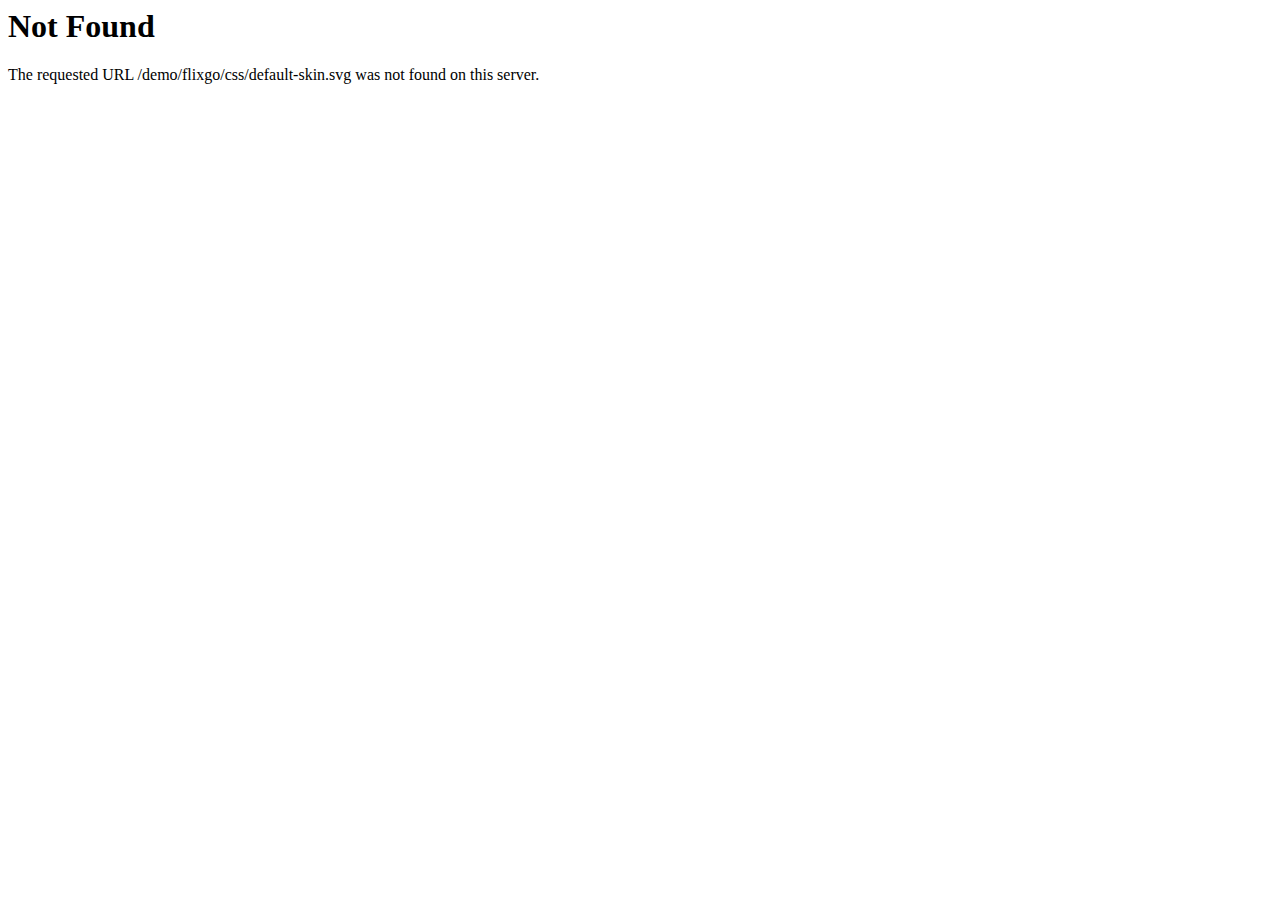
<file: default-skin-2.html>
<!DOCTYPE HTML PUBLIC "-//IETF//DTD HTML 2.0//EN">
<html><head>
<title>404 Not Found</title>
</head><body>
<h1>Not Found</h1>
<p>The requested URL /demo/flixgo/css/default-skin.svg was not found on this server.</p>
</body></html>
</file>
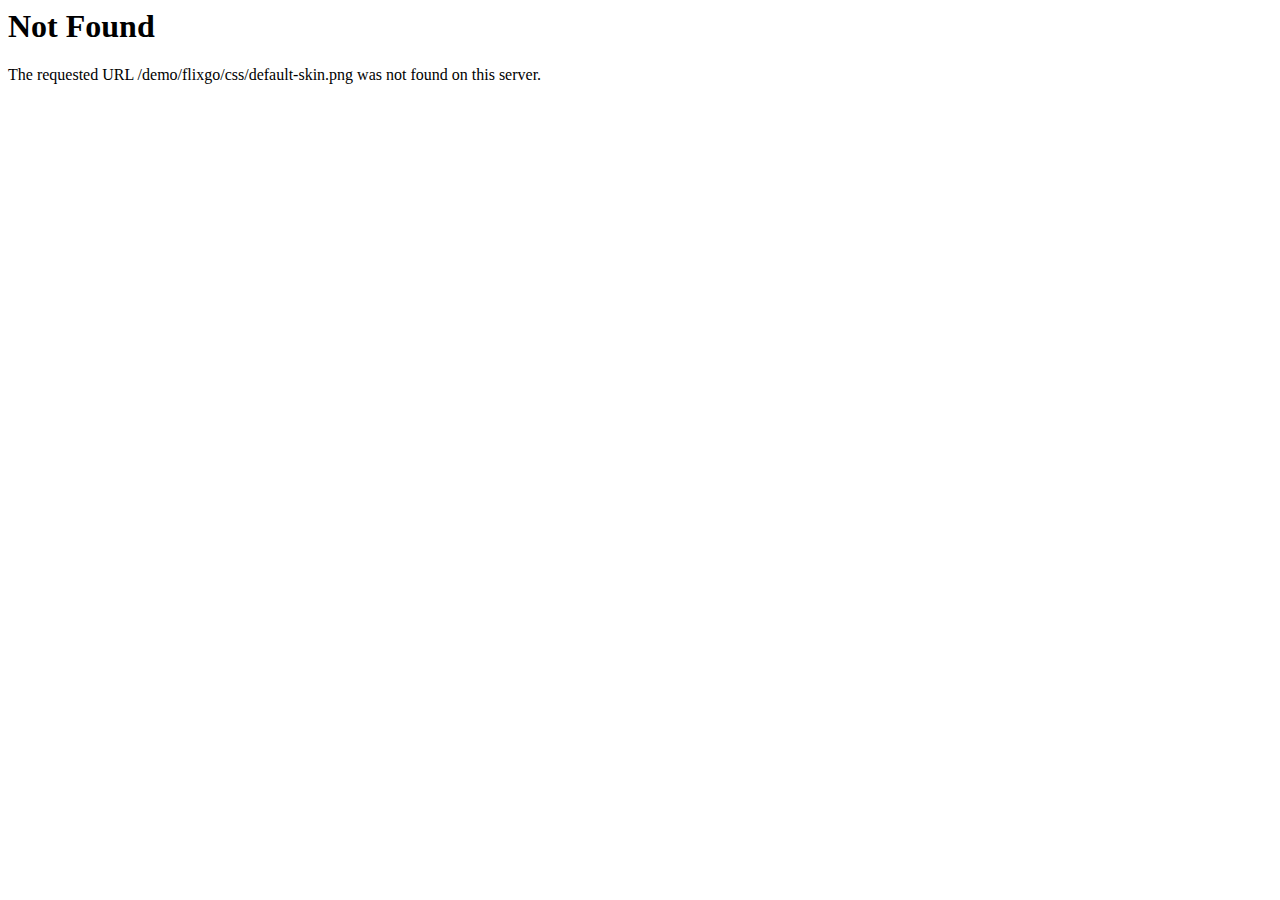
<file: default-skin.html>
<!DOCTYPE HTML PUBLIC "-//IETF//DTD HTML 2.0//EN">
<html><head>
<title>404 Not Found</title>
</head><body>
<h1>Not Found</h1>
<p>The requested URL /demo/flixgo/css/default-skin.png was not found on this server.</p>
</body></html>
</file>
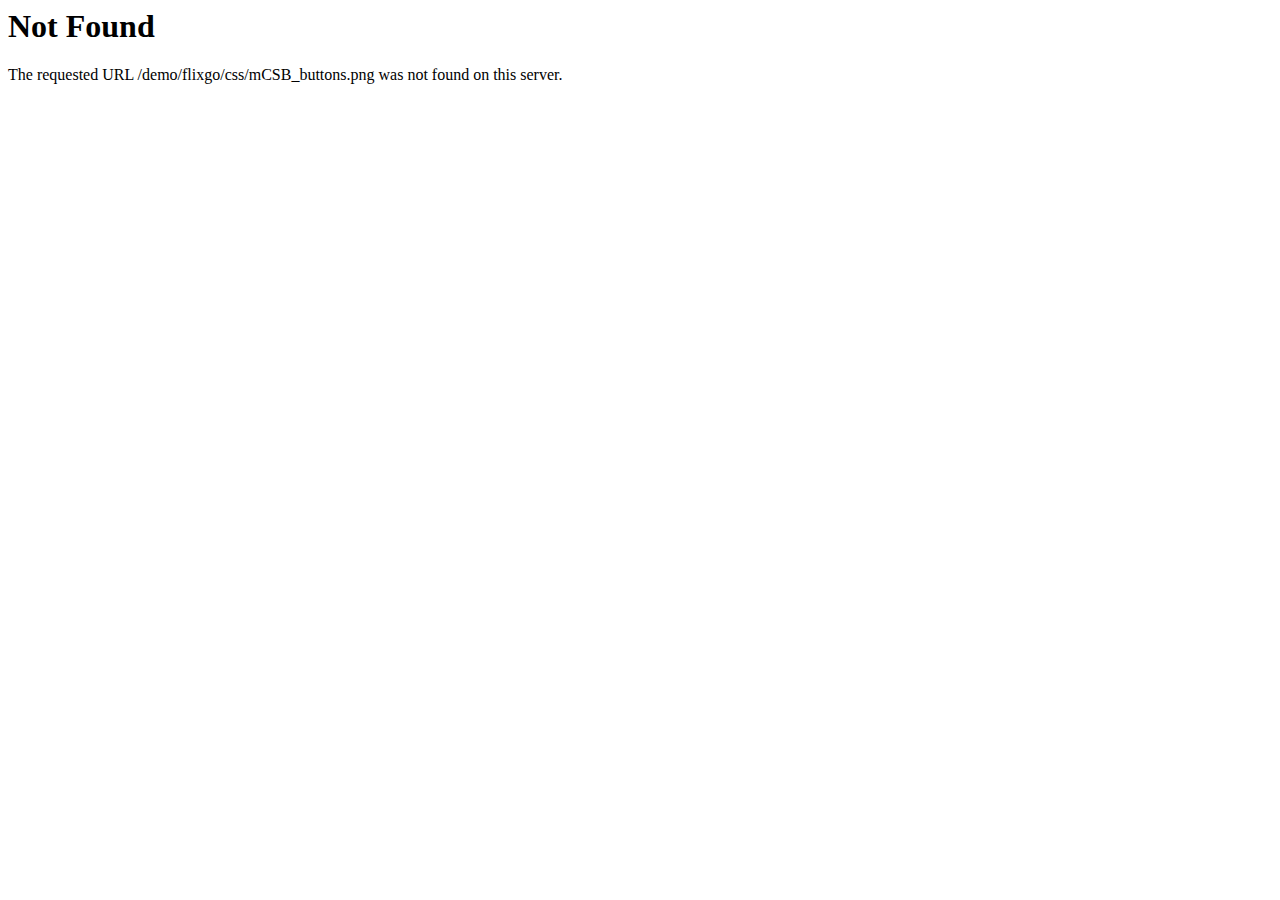
<file: mCSB_buttons.html>
<!DOCTYPE HTML PUBLIC "-//IETF//DTD HTML 2.0//EN">
<html><head>
<title>404 Not Found</title>
</head><body>
<h1>Not Found</h1>
<p>The requested URL /demo/flixgo/css/mCSB_buttons.png was not found on this server.</p>
</body></html>
</file>
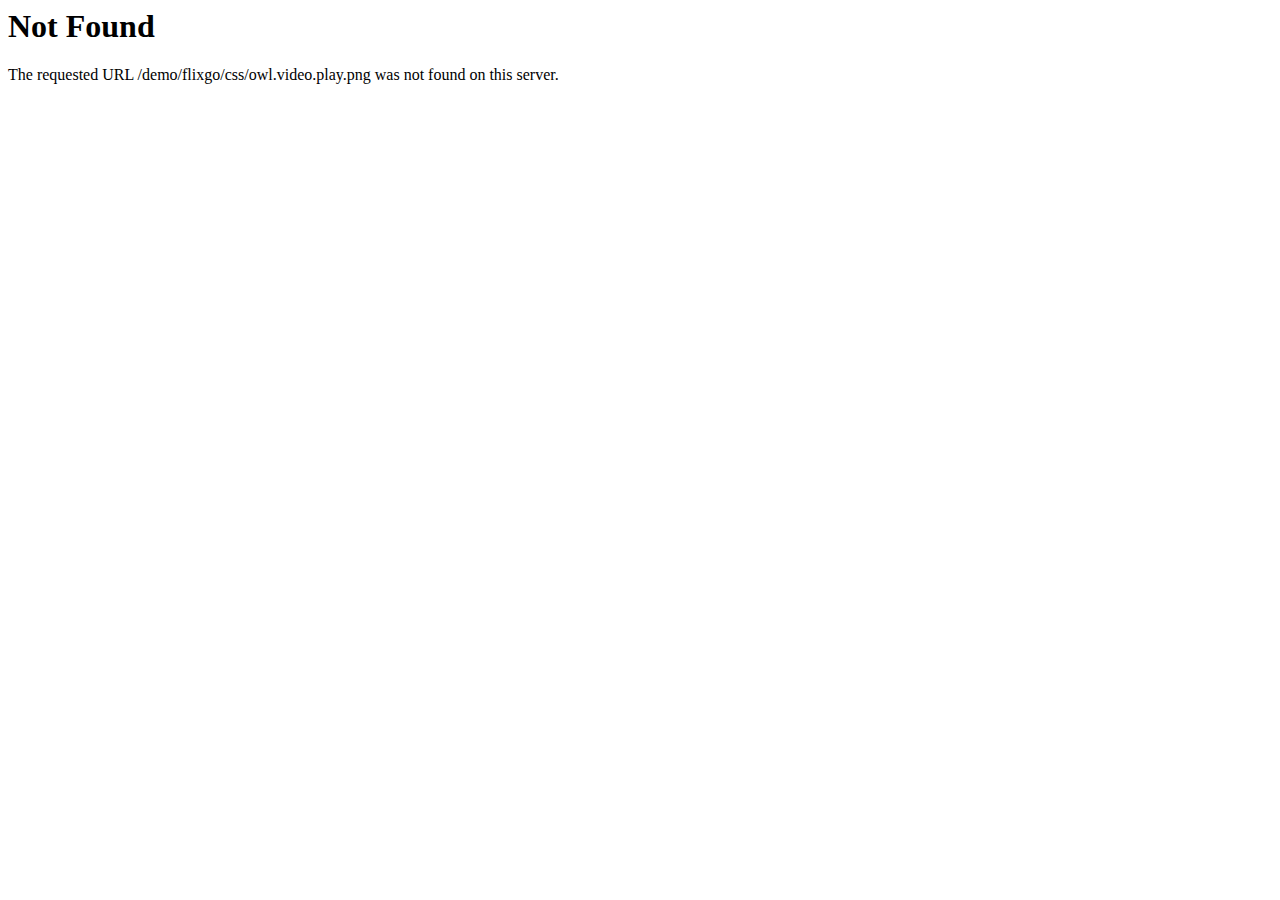
<file: owl.video.play.html>
<!DOCTYPE HTML PUBLIC "-//IETF//DTD HTML 2.0//EN">
<html><head>
<title>404 Not Found</title>
</head><body>
<h1>Not Found</h1>
<p>The requested URL /demo/flixgo/css/owl.video.play.png was not found on this server.</p>
</body></html>
</file>
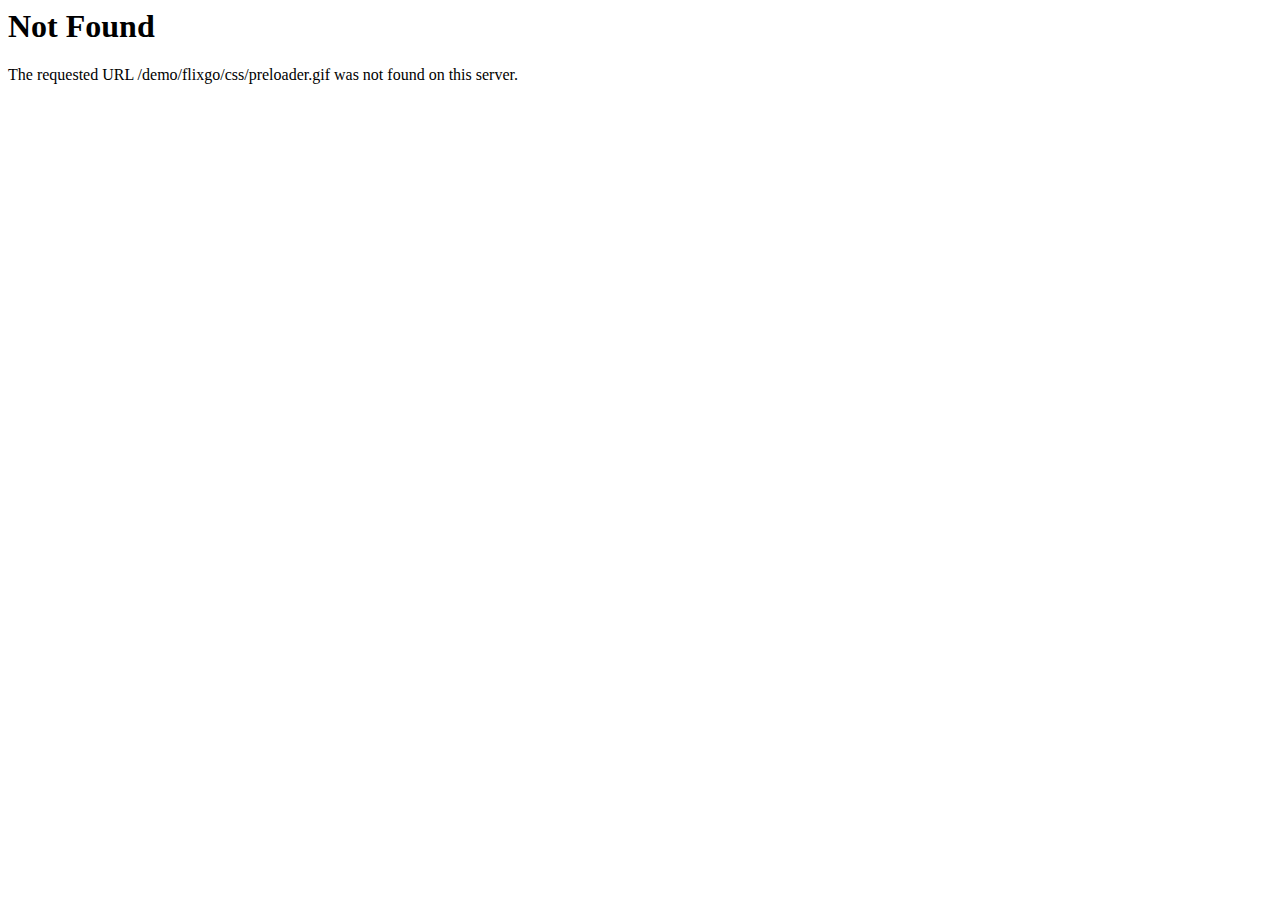
<file: preloader.html>
<!--------PEDRO ANDRE JORGE----------->
<!--------PEDRO ANDRE JORGE----------->
<!--------PEDRO ANDRE JORGE----------->
<!--------PEDRO ANDRE JORGE----------->
<!--------PEDRO ANDRE JORGE----------->



<!DOCTYPE HTML PUBLIC "-//IETF//DTD HTML 2.0//EN">
<html><head>
<title>404 Not Found</title>
</head><body>
<h1>Not Found</h1>
<p>The requested URL /demo/flixgo/css/preloader.gif was not found on this server.</p>
</body></html>
</file>
